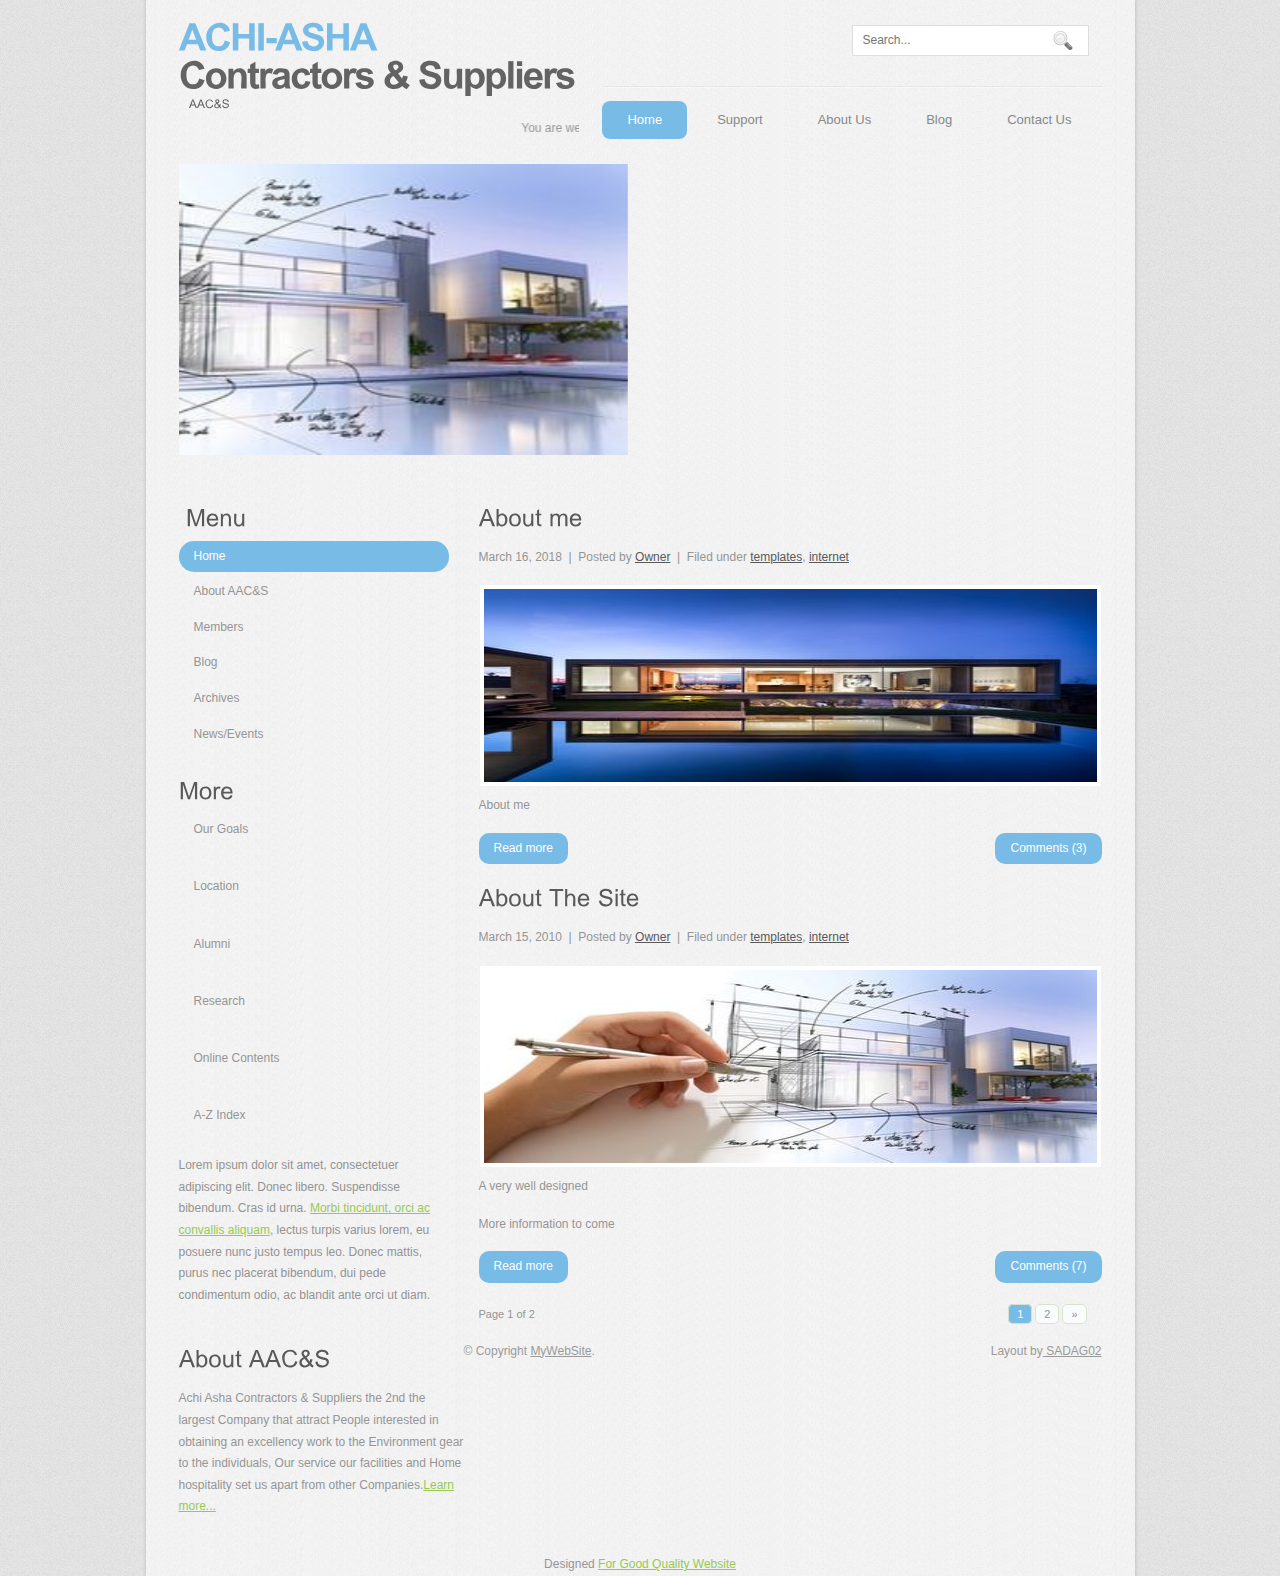
<file: index.html>
<!DOCTYPE html PUBLIC "-//W3C//DTD XHTML 1.0 Transitional//EN" "http://www.w3.org/TR/xhtml1/DTD/xhtml1-transitional.dtd">
<html xmlns="http://www.w3.org/1999/xhtml">
<head>
<title>AAC&S</title>
<meta http-equiv="Content-Type" content="text/html; charset=UTF-8" />
<link href="style.css" rel="stylesheet" type="text/css" />
<script type="text/javascript" src="js/jquery-1.3.2.min.js"></script>
<script type="text/javascript" src="js/script.js"></script>
<script type="text/javascript" src="js/cufon-yui.js"></script>
<script type="text/javascript" src="js/arial.js"></script>
<script type="text/javascript" src="js/cuf_run.js"></script>
</head>
<body>
<div class="main">
  <div class="main_resize">
    <div class="header">
      <div class="logo">
        <h1><a href="index.html"><span>ACHI-ASHA</span> Contractors & Suppliers<small>AAC&S</small></a></h1>
<p>
      <marquee>
      You are welcome to AAC&S e-Support
      </marquee>
    </p>

      </div>
      <div class="search">
        <form method="get" id="search" action="#">
          <span>
          <input type="text" placeholder="Search..." name="s" id="s" />
          <input name="searchsubmit" type="image" src="images/search.gif" value="Go" id="searchsubmit" class="btn"  />
          </span>
        </form>
        <!--/searchform -->
        <div class="clr"></div>
      </div>
      <div class="clr"></div>
      <div class="menu_nav">
      <nav class="nav-menu d-none d-lg-block">

        <ul>
          <li class="active"><a href="index.html">Home</a></li>
          <li><a href="support.html">Support</a></li>
          <li><a href="about.html">About Us</a></li>
          <li><a href="blog.html">Blog</a></li>
          <li><a href="contact.html">Contact Us</a></li>
        </ul>
              </nav><!-- .nav-menu -->

        <div class="clr"></div>
      </div>
<p align="center"><marquee direction="right">
      <span class="style2">
<div class="hbg"><img src="images/header_images.jpg" class="hbg"> <img src="images/images_1.jpg" class="hbg"> <img src="images/images_2.jpg"width="923" height="291" alt="" /></div>

 </span>
    </marquee>
    </div>
    <div class="content">
      <div class="content_bg">
        <div class="mainbar">
          <div class="article">
            <h2><span>About me</span></h2>
            <div class="clr"></div>
            <p class="post-data"><span class="date">March 16, 2018</span> &nbsp;|&nbsp; Posted by <a href="#">Owner</a> &nbsp;|&nbsp; Filed under <a href="#">templates</a>, <a href="#">internet</a></p>
            <img src="images/images_1.jpg" width="613" height="193" alt="" />
            <p>About me <a href=" Read more..."></a></p>
            <p class="spec"><a href="#" class="com fr">Comments (3)</a> <a href="#" class="rm fl">Read more</a></p>
            <div class="clr"></div>
          </div>
          <div class="article">
            <h2><span>About</span> The Site</h2>
            <div class="clr"></div>
            <p class="post-data"><span class="date">March 15, 2010</span> &nbsp;|&nbsp; Posted by <a href="#">Owner</a> &nbsp;|&nbsp; Filed under <a href="#">templates</a>, <a href="#">internet</a></p>
            <img src="images/images_2.jpg" width="613" height="193" alt="" />
            <p>A very well designed</p>
            <p>More information to come</p>
            <p class="spec"><a href="#" class="com fr">Comments (7)</a> <a href="#" class="rm fl">Read more</a></p>
            <div class="clr"></div>
          </div>
          <div class="pagenavi"><span class="pages">Page 1 of 2</span><span class="current">1</span><a href="#">2</a><a href="#" >&raquo;</a></div>
        </div>
        <div class="sidebar">
          <div class="gadget">
            <h2 class="star"><span></span> Menu</h2>
            <div class="clr"></div>
            <ul class="sb_menu">
              <li class="active"><a href="index.html">Home</a></li>
              <li><a href="about.html">About AAC&S</a></li>
              <li><a href="contact.html">Members</a></li>
              <li><a href="blog.html">Blog</a></li>
              <li><a href="support.html">Archives</a></li>
              <li><a href="#">News/Events</a></li>
            </ul>
          </div>
          <div class="gadget">
            <h2 class="star"><span>More</span></h2>
            <div class="clr"></div>
            <ul class="ex_menu">
              <li><a href="#">Our Goals</a><br />
                </li>
              <li><a href="#">Location</a><br />
                </li>
              <li><a href="#">Alumni</a><br />
                </li>
              <li><a href="#">Research</a><br />
                </li>
              <li><a href="#">Online Contents</a><br />
                </li>
              <li><a href="#">A-Z Index</a><br />
               </li>  
          Lorem ipsum dolor sit amet, consectetuer adipiscing elit. Donec libero. Suspendisse bibendum. Cras id urna. <a href="#">Morbi tincidunt, orci ac convallis aliquam</a>, lectus turpis varius lorem, eu posuere nunc justo tempus leo. Donec mattis, purus nec placerat bibendum, dui pede condimentum odio, ac blandit ante orci ut diam.</p>
      </div>
      <div class="col c3">
        <h2><span>About AAC&S</span></h2>
        <p>Achi Asha Contractors & Suppliers the 2nd the largest Company that attract People interested in obtaining an excellency work to the Environment gear to the individuals, Our service our facilities and Home hospitality set us apart from other Companies.<a href="#">Learn more...</a></p>
      </div>
      <div class="clr"></div>
    </div>
  </div>
</div>
<div class="footer">
  <div class="footer_resize">
    <p class="lf">&copy; Copyright <a href="#">MyWebSite</a>.</p>
    <p class="rf">Layout by<a href="#"> SADAG02</a></p>
    <div class="clr"></div>
  </div>
</div>
<div align=center>Designed <a href=''>For Good Quality Website</a></div></body>
</html>
</file>
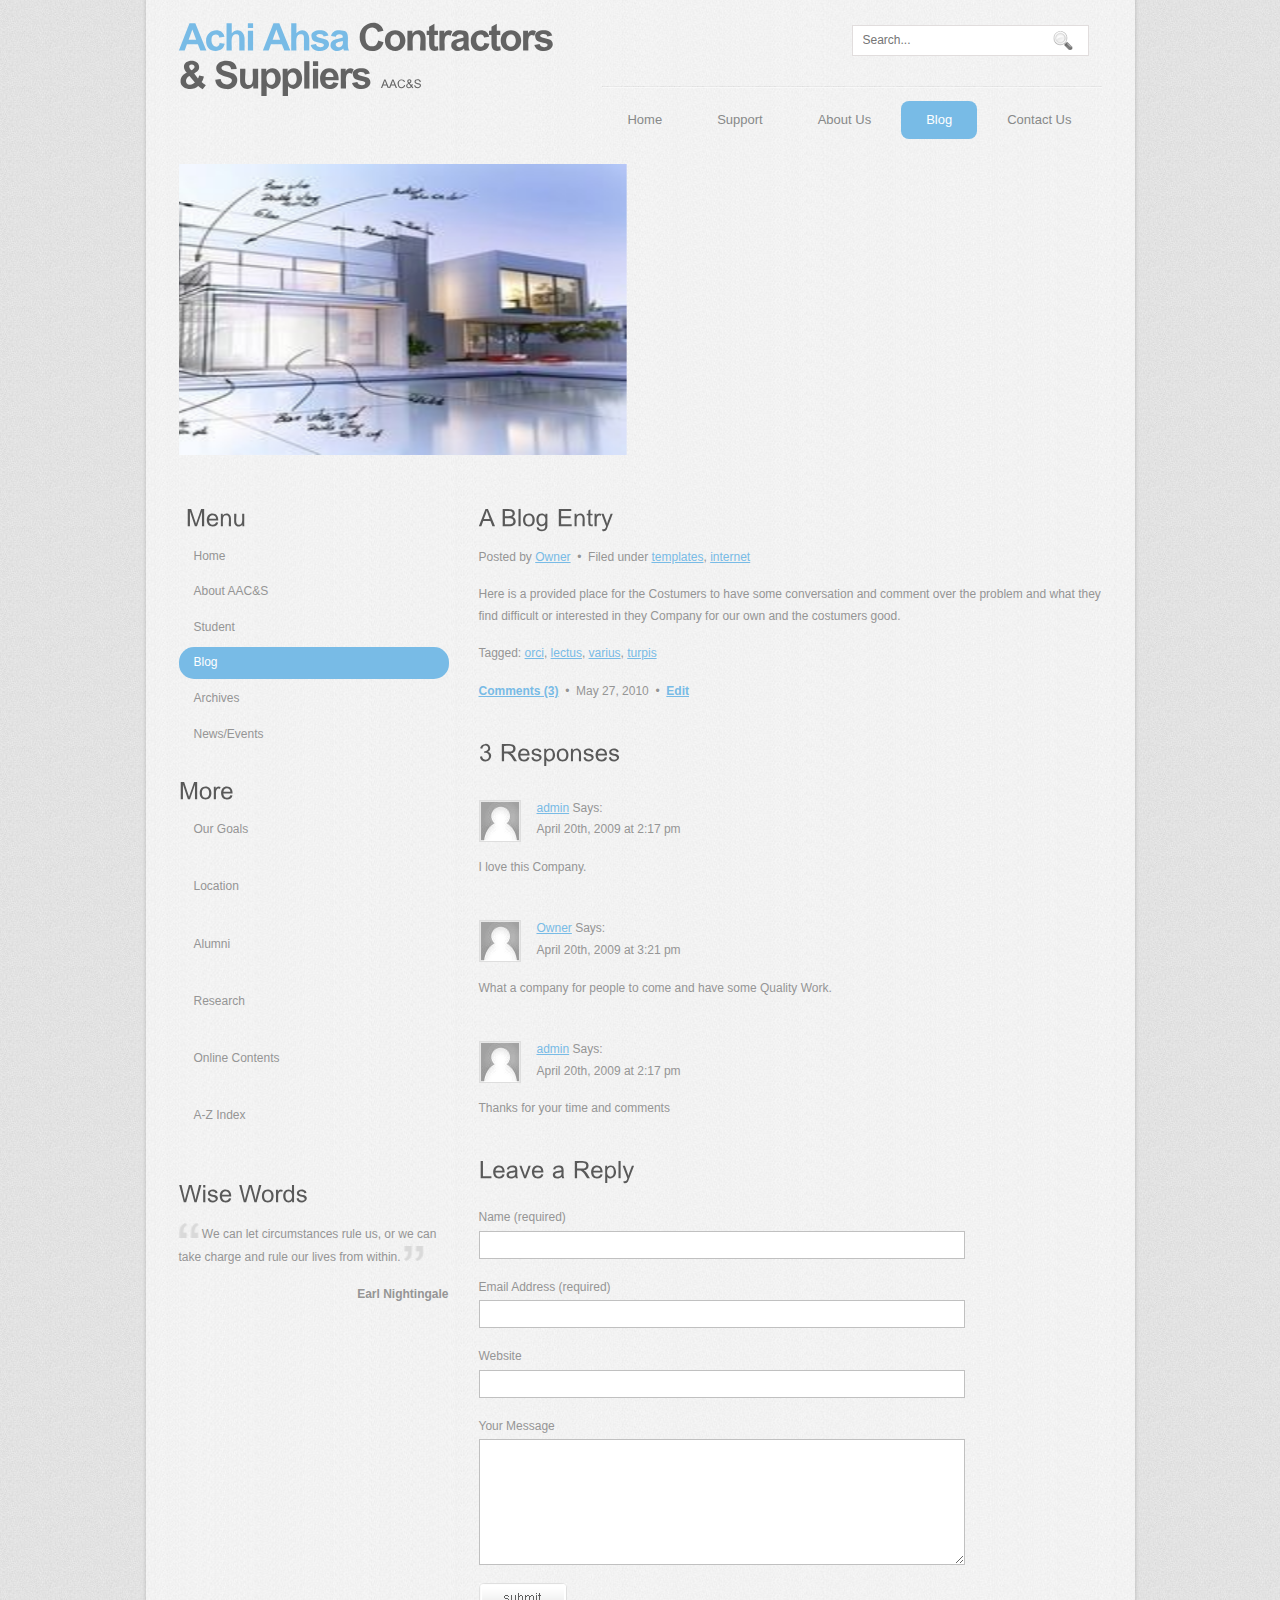
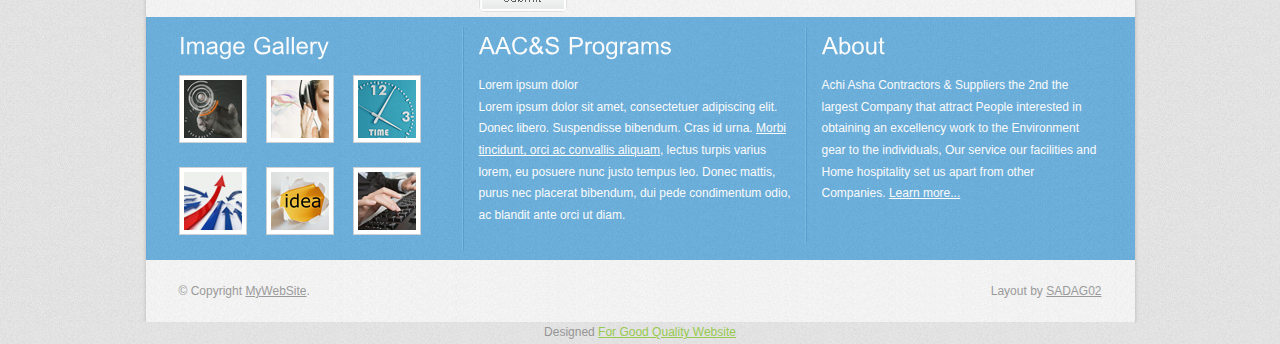
<file: blog.html>
<!DOCTYPE html PUBLIC "-//W3C//DTD XHTML 1.0 Transitional//EN" "http://www.w3.org/TR/xhtml1/DTD/xhtml1-transitional.dtd">
<html xmlns="http://www.w3.org/1999/xhtml">
<head>
<title>AAC&S | Blog</title>
<meta http-equiv="Content-Type" content="text/html; charset=UTF-8" />
<link href="style.css" rel="stylesheet" type="text/css" />
<script type="text/javascript" src="js/jquery-1.3.2.min.js"></script>
<script type="text/javascript" src="js/script.js"></script>
<script type="text/javascript" src="js/cufon-yui.js"></script>
<script type="text/javascript" src="js/arial.js"></script>
<script type="text/javascript" src="js/cuf_run.js"></script>
</head>
<body>
<div class="main">
  <div class="main_resize">
    <div class="header">
      <div class="logo">
        <h1><a href="index.html"><span>Achi Ahsa</span> Contractors & Suppliers<small>AAC&S</small></a></h1>
      </div>
      <div class="search">
        <form method="get" id="search" action="#">
          <span>
          <input type="text" placeholder="Search..." name="s" id="s" />
          <input name="searchsubmit" type="image" src="images/search.gif" value="Go" id="searchsubmit" class="btn"  />
          </span>
        </form>
        <!--/searchform -->
        <div class="clr"></div>
      </div>
      <div class="clr"></div>
      <div class="menu_nav">
        <ul>
          <li><a href="index.html">Home</a></li>
          <li><a href="support.html">Support</a></li>
          <li><a href="about.html">About Us</a></li>
          <li class="active"><a href="blog.html">Blog</a></li>
          <li><a href="contact.html">Contact Us</a></li>
        </ul>
        <div class="clr"></div>
      </div>
      <p align="center"><marquee direction="right">
      <span class="style2">
<div class="hbg"><img src="images/header_images.jpg" class="hbg"> <img src="images/images_1.jpg" class="hbg"> <img src="images/images_2.jpg"width="923" height="291" alt="" /></div>

 </span>
    </marquee>
    </div>
    <div class="content">
      <div class="content_bg">
        <div class="mainbar">
          <div class="article">
            <h2><span>A Blog</span> Entry</h2>
            <div class="clr"></div>
            <p>Posted by <a href="#">Owner</a> <span>&nbsp;&bull;&nbsp;</span> Filed under <a href="#">templates</a>, <a href="#">internet</a></p>
            <p>Here is a provided place for the Costumers to have some conversation and comment over the problem and what they find difficult or interested in they Company for our own and the costumers good. </p>
            <p>Tagged: <a href="#">orci</a>, <a href="#">lectus</a>, <a href="#">varius</a>, <a href="#">turpis</a></p>
            <p><a href="#"><strong>Comments (3)</strong></a> <span>&nbsp;&bull;&nbsp;</span> May 27, 2010 <span>&nbsp;&bull;&nbsp;</span> <a href="#"><strong>Edit</strong></a></p>
          </div>
          <div class="article">
            <h2><span>3</span> Responses</h2>
            <div class="clr"></div>
            <div class="comment"> <a href="#"><img src="images/userpic.gif" width="40" height="40" alt="" class="userpic" /></a>
              <p><a href="#">admin</a> Says:<br />
                April 20th, 2009 at 2:17 pm</p>
              <p>I love this Company.</p>
            </div>
            <div class="comment"> <a href="#"><img src="images/userpic.gif" width="40" height="40" alt="" class="userpic" /></a>
              <p><a href="#">Owner</a> Says:<br />
                April 20th, 2009 at 3:21 pm</p>
              <p>What a company for people to come and have some Quality Work.</p>
            </div>
            <div class="comment"> <a href="#"><img src="images/userpic.gif" width="40" height="40" alt="" class="userpic" /></a>
              <p><a href="#">admin</a> Says:<br />
                April 20th, 2009 at 2:17 pm</p>
              <p>Thanks for your time and comments</p>
            </div>
          </div>
          <div class="article">
            <h2><span>Leave a</span> Reply</h2>
            <div class="clr"></div>
            <form action="#" method="post" id="leavereply">
              <ol>
                <li>
                  <label for="name">Name (required)</label>
                  <input id="name" name="name" class="text" />
                </li>
                <li>
                  <label for="email">Email Address (required)</label>
                  <input id="email" name="email" class="text" />
                </li>
                <li>
                  <label for="website">Website</label>
                  <input id="website" name="website" class="text" />
                </li>
                <li>
                  <label for="message">Your Message</label>
                  <textarea id="message" name="message" rows="8" cols="50"></textarea>
                </li>
                <li>
                  <input type="image" name="imageField" id="imageField" src="images/submit.gif" class="send" />
                  <div class="clr"></div>
                </li>
              </ol>
            </form>
          </div>
        </div>
        <div class="sidebar">
          <div class="gadget">
            <h2 class="star"><span></span> Menu</h2>
            <div class="clr"></div>
            <ul class="sb_menu">
              <li><a href="index.html">Home</a></li>
              <li><a href="about.html">About AAC&S</a></li>
              <li><a href="contact.html">Student</a></li>
              <li class="active"><a href="blog.html">Blog</a></li>
              <li><a href="support.html">Archives</a></li>
              <li><a href="#">News/Events</a></li>
            </ul>
          </div>
          <div class="gadget">
            <h2 class="star"><span>More</span></h2>
            <div class="clr"></div>
            <ul class="ex_menu">
              <li><a href="#">Our Goals</a><br />
                </li>
              <li><a href="#">Location</a><br />
                </li>
              <li><a href="#">Alumni</a><br />
                </li>
              <li><a href="#">Research</a><br />
                </li>
              <li><a href="#">Online Contents</a><br />
                </li>
              <li><a href="#">A-Z Index</a><br />
               </li>  
            </ul>
          </div>
          <div class="gadget">
            <h2 class="star"><span>Wise Words</span></h2>
            <div class="clr"></div>
            <div class="testi">
              <p><span class="q"><img src="images/qoute_1.gif" width="20" height="15" alt="" /></span> We can let circumstances rule us, or we can take charge and rule our lives from within. <span class="q"><img src="images/qoute_2.gif" width="20" height="15" alt="" /></span></p>
              <p class="title"><strong>Earl Nightingale</strong></p>
            </div>
          </div>
        </div>
        <div class="clr"></div>
      </div>
    </div>
  </div>
  <div class="fbg">
    <div class="fbg_resize">
      <div class="col c1">
        <h2><span>Image Gallery</span></h2>
        <a href="#"><img src="images/pic_1.jpg" width="58" height="58" alt="" /></a> <a href="#"><img src="images/pic_2.jpg" width="58" height="58" alt="" /></a> <a href="#"><img src="images/pic_3.jpg" width="58" height="58" alt="" /></a> <a href="#"><img src="images/pic_4.jpg" width="58" height="58" alt="" /></a> <a href="#"><img src="images/pic_5.jpg" width="58" height="58" alt="" /></a> <a href="#"><img src="images/pic_6.jpg" width="58" height="58" alt="" /></a> </div>
      <div class="col c2">
        <h2><span>AAC&S Programs</span></h2>
        <p>Lorem ipsum dolor<br />
          Lorem ipsum dolor sit amet, consectetuer adipiscing elit. Donec libero. Suspendisse bibendum. Cras id urna. <a href="#">Morbi tincidunt, orci ac convallis aliquam</a>, lectus turpis varius lorem, eu posuere nunc justo tempus leo. Donec mattis, purus nec placerat bibendum, dui pede condimentum odio, ac blandit ante orci ut diam.</p>
      </div>
      <div class="col c3">
        <h2><span>About</span></h2>
        <p>Achi Asha Contractors & Suppliers the 2nd the largest Company that attract People interested in obtaining an excellency work to the Environment gear to the individuals, Our service our facilities and Home hospitality set us apart from other Companies. <a href="#">Learn more...</a></p>
      </div>
      <div class="clr"></div>
    </div>
  </div>
</div>
<div class="footer">
  <div class="footer_resize">
    <p class="lf">&copy; Copyright <a href="#">MyWebSite</a>.</p>
    <p class="rf">Layout by <a href="#">SADAG02</a></p>
    <div class="clr"></div>
  </div>
</div>
<div align=center>Designed <a href=''>For Good Quality Website</a></div></body>
</html>
</file>
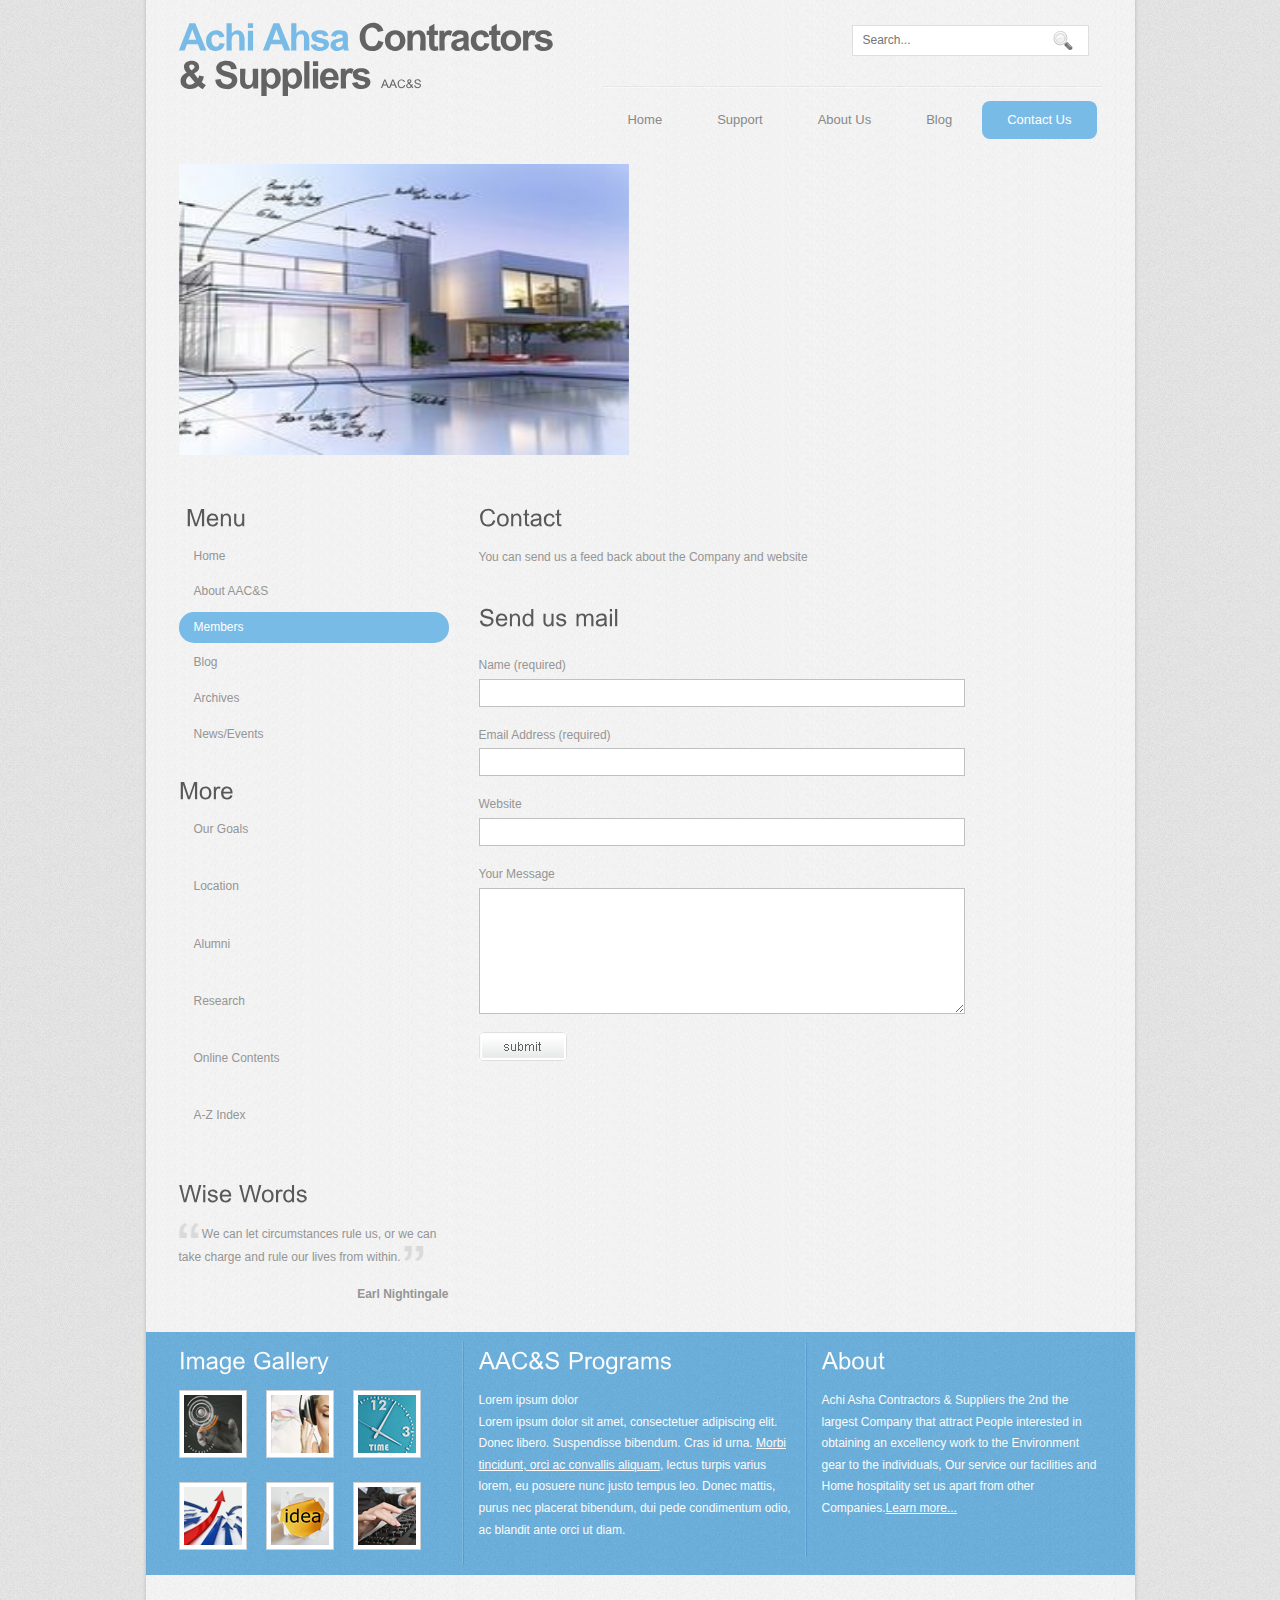
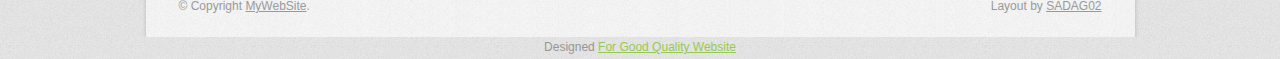
<file: contact.html>
<!DOCTYPE html PUBLIC "-//W3C//DTD XHTML 1.0 Transitional//EN" "http://www.w3.org/TR/xhtml1/DTD/xhtml1-transitional.dtd">
<html xmlns="http://www.w3.org/1999/xhtml">
<head>
<title>AAC&S | Contact</title>
<meta http-equiv="Content-Type" content="text/html; charset=UTF-8" />
<link href="style.css" rel="stylesheet" type="text/css" />
<script type="text/javascript" src="js/jquery-1.3.2.min.js"></script>
<script type="text/javascript" src="js/script.js"></script>
<script type="text/javascript" src="js/cufon-yui.js"></script>
<script type="text/javascript" src="js/arial.js"></script>
<script type="text/javascript" src="js/cuf_run.js"></script>
</head>
<body>
<div class="main">
  <div class="main_resize">
    <div class="header">
      <div class="logo">
        <h1><a href="index.html"><span>Achi Ahsa</span> Contractors & Suppliers<small>AAC&S</small></a></h1>
      </div>
      <div class="search">
        <form method="get" id="search" action="#">
          <span>
          <input type="text" placeholder="Search..." name="s" id="s" />
          <input name="searchsubmit" type="image" src="images/search.gif" value="Go" id="searchsubmit" class="btn"  />
          </span>
        </form>
        <!--/searchform -->
        <div class="clr"></div>
      </div>
      <div class="clr"></div>
      <div class="menu_nav">
        <ul>
          <li><a href="index.html">Home</a></li>
          <li><a href="support.html">Support</a></li>
          <li><a href="about.html">About Us</a></li>
          <li><a href="blog.html">Blog</a></li>
          <li class="active"><a href="contact.html">Contact Us</a></li>
        </ul>
        <div class="clr"></div>
      </div>
<p align="center"><marquee direction="right">
      <span class="style2">
<div class="hbg"><img src="images/header_images.jpg" class="hbg"> <img src="images/images_1.jpg" class="hbg"> <img src="images/images_2.jpg"width="923" height="291" alt="" /></div>

 </span>
    </marquee>
    </div>
    <div class="content">
      <div class="content_bg">
        <div class="mainbar">
          <div class="article">
            <h2><span>Contact</span></h2>
            <div class="clr"></div>
            <p>You can send us a feed back about the Company and website</p>
          </div>
          <div class="article">
            <h2><span>Send us</span> mail</h2>
            <div class="clr"></div>
            <form action="#" method="post" id="sendemail">
              <ol>
                <li>
                  <label for="name">Name (required)</label>
                  <input id="name" name="name" class="text" />
                </li>
                <li>
                  <label for="email">Email Address (required)</label>
                  <input id="email" name="email" class="text" />
                </li>
                <li>
                  <label for="website">Website</label>
                  <input id="website" name="website" class="text" />
                </li>
                <li>
                  <label for="message">Your Message</label>
                  <textarea id="message" name="message" rows="8" cols="50"></textarea>
                </li>
                <li>
                  <input type="image" name="imageField" id="imageField" src="images/submit.gif" class="send" />
                  <div class="clr"></div>
                </li>
              </ol>
            </form>
          </div>
        </div>
        <div class="sidebar">
          <div class="gadget">
            <h2 class="star"><span></span> Menu</h2>
            <div class="clr"></div>
            <ul class="sb_menu">
              <li><a href="index.html">Home</a></li>
              <li><a href="about.html">About AAC&S</a></li>
              <li class="active"><a href="contact.html">Members</a></li>
              <li><a href="blog.html">Blog</a></li>
              <li><a href="support.html">Archives</a></li>
              <li><a href="#">News/Events</a></li>
            </ul>
          </div>
          <div class="gadget">
            <h2 class="star"><span>More</span></h2>
            <div class="clr"></div>
            <ul class="ex_menu">
              <li><a href="#">Our Goals</a><br />
                </li>
              <li><a href="#">Location</a><br />
                </li>
              <li><a href="#">Alumni</a><br />
                </li>
              <li><a href="#">Research</a><br />
                </li>
              <li><a href="#">Online Contents</a><br />
                </li>
              <li><a href="#">A-Z Index</a><br />
               </li>  
            </ul>
          </div>
          <div class="gadget">
            <h2 class="star"><span>Wise Words</span></h2>
            <div class="clr"></div>
            <div class="testi">
              <p><span class="q"><img src="images/qoute_1.gif" width="20" height="15" alt="" /></span> We can let circumstances rule us, or we can take charge and rule our lives from within. <span class="q"><img src="images/qoute_2.gif" width="20" height="15" alt="" /></span></p>
              <p class="title"><strong>Earl Nightingale</strong></p>
            </div>
          </div>
        </div>
        <div class="clr"></div>
      </div>
    </div>
  </div>
  <div class="fbg">
    <div class="fbg_resize">
      <div class="col c1">
        <h2><span>Image Gallery</span></h2>
        <a href="#"><img src="images/pic_1.jpg" width="58" height="58" alt="" /></a> <a href="#"><img src="images/pic_2.jpg" width="58" height="58" alt="" /></a> <a href="#"><img src="images/pic_3.jpg" width="58" height="58" alt="" /></a> <a href="#"><img src="images/pic_4.jpg" width="58" height="58" alt="" /></a> <a href="#"><img src="images/pic_5.jpg" width="58" height="58" alt="" /></a> <a href="#"><img src="images/pic_6.jpg" width="58" height="58" alt="" /></a> </div>
      <div class="col c2">
        <h2><span>AAC&S Programs</span></h2>
        <p>Lorem ipsum dolor<br />
          Lorem ipsum dolor sit amet, consectetuer adipiscing elit. Donec libero. Suspendisse bibendum. Cras id urna. <a href="#">Morbi tincidunt, orci ac convallis aliquam</a>, lectus turpis varius lorem, eu posuere nunc justo tempus leo. Donec mattis, purus nec placerat bibendum, dui pede condimentum odio, ac blandit ante orci ut diam.</p>
      </div>
      <div class="col c3">
        <h2><span>About</span></h2>
        <p>Achi Asha Contractors & Suppliers the 2nd the largest Company that attract People interested in obtaining an excellency work to the Environment gear to the individuals, Our service our facilities and Home hospitality set us apart from other Companies.<a href="#">Learn more...</a></p>
      </div>
      <div class="clr"></div>
    </div>
  </div>
</div>
<div class="footer">
  <div class="footer_resize">
    <p class="lf">&copy; Copyright <a href="#">MyWebSite</a>.</p>
    <p class="rf">Layout by <a href="#">SADAG02</a></p>
    <div class="clr"></div>
  </div>
</div>
<div align=center>Designed <a href=''>For Good Quality Website</a></div></body>
</html>
</file>
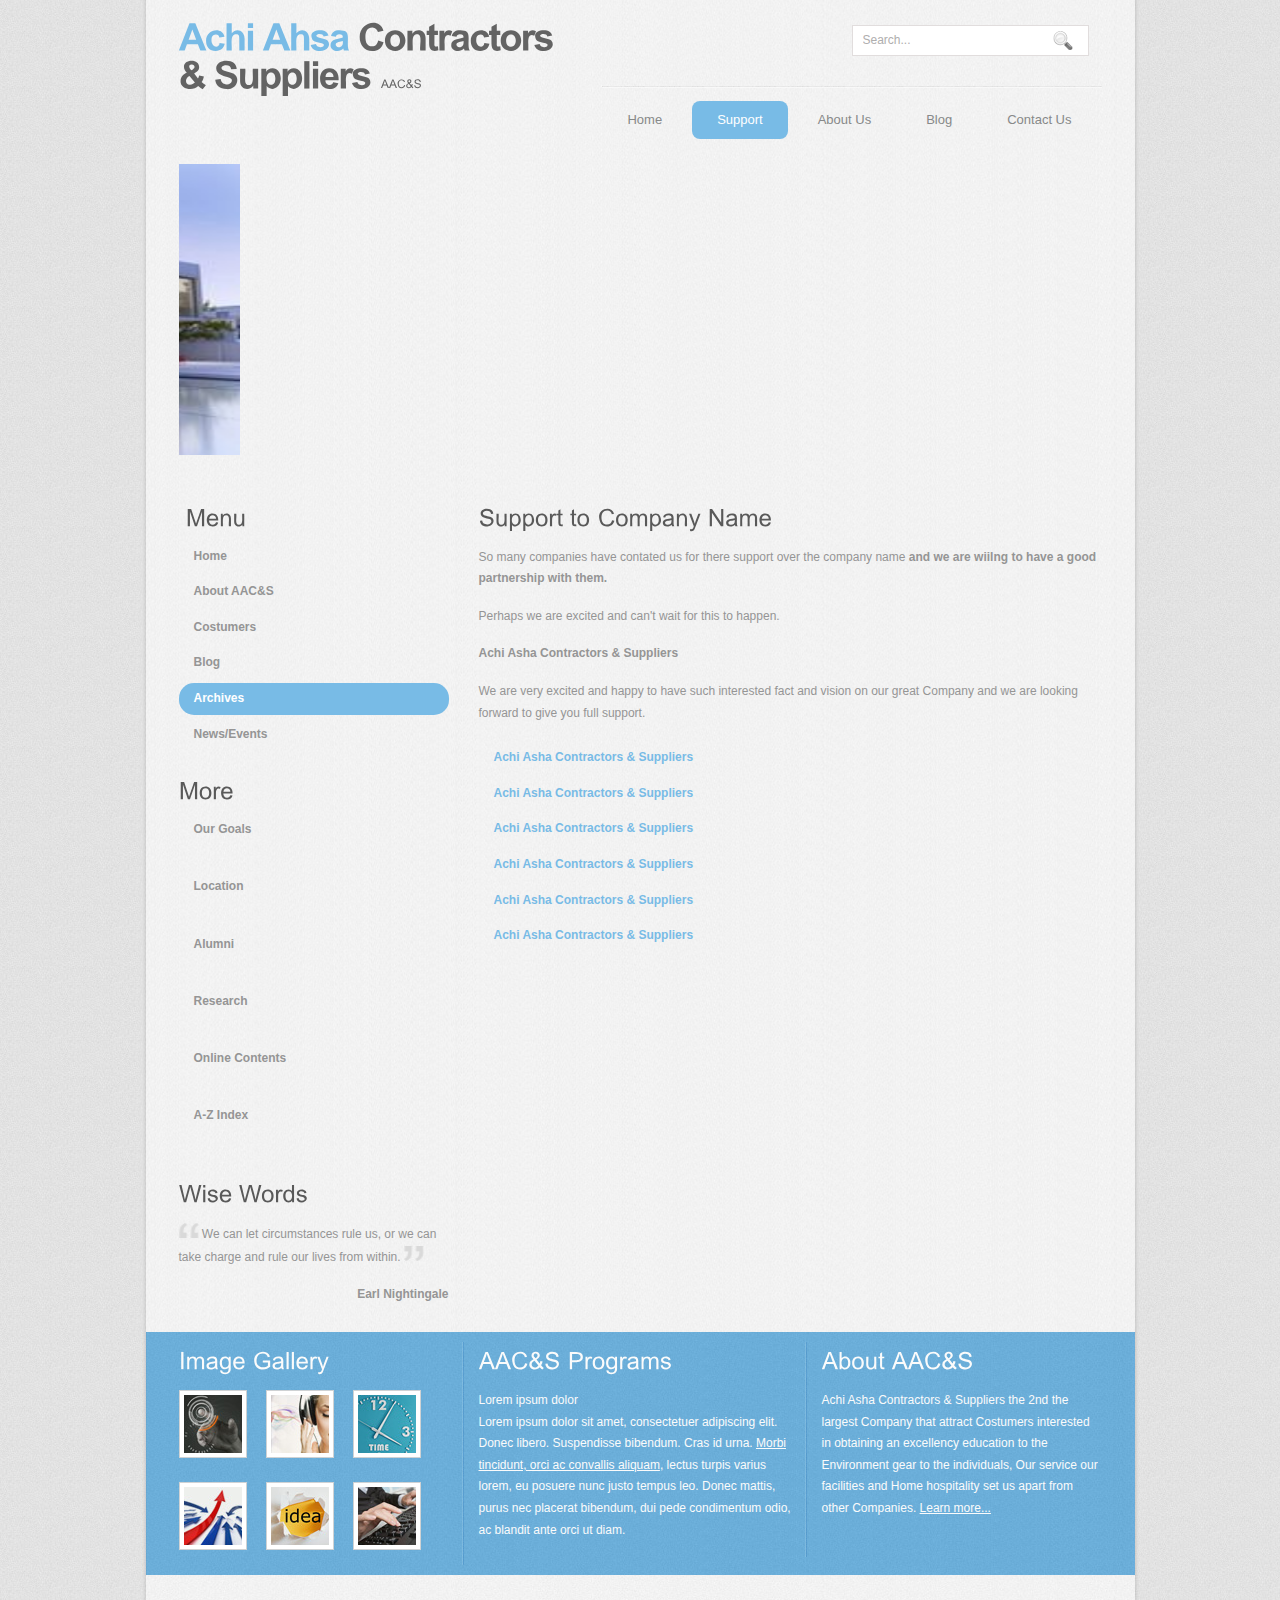
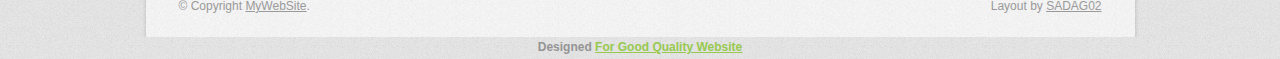
<file: support.html>
<!DOCTYPE html PUBLIC "-//W3C//DTD XHTML 1.0 Transitional//EN" "http://www.w3.org/TR/xhtml1/DTD/xhtml1-transitional.dtd">
<html xmlns="http://www.w3.org/1999/xhtml">
<head>
<title>AAC&S | Support</title>
<meta http-equiv="Content-Type" content="text/html; charset=UTF-8" />
<link href="style.css" rel="stylesheet" type="text/css" />
<script type="text/javascript" src="js/jquery-1.3.2.min.js"></script>
<script type="text/javascript" src="js/script.js"></script>
<script type="text/javascript" src="js/cufon-yui.js"></script>
<script type="text/javascript" src="js/arial.js"></script>
<script type="text/javascript" src="js/cuf_run.js"></script>
</head>
<body>
<div class="main">
  <div class="main_resize">
    <div class="header">
      <div class="logo">
        <h1><a href="index.html"><span>Achi Ahsa</span> Contractors & Suppliers<small>AAC&S</small></a></h1>
      </div>
      <div class="search">
        <form method="get" id="search" action="#">
          <span>
          <input type="text" value="Search..." name="s" id="s" />
          <input name="searchsubmit" type="image" src="images/search.gif" value="Go" id="searchsubmit" class="btn"  />
          </span>
        </form>
        <!--/searchform -->
        <div class="clr"></div>
      </div>
      <div class="clr"></div>
      <div class="menu_nav">
        <ul>
          <li><a href="index.html">Home</a></li>
          <li class="active"><a href="support.html">Support</a></li>
          <li><a href="about.html">About Us</a></li>
          <li><a href="blog.html">Blog</a></li>
          <li><a href="contact.html">Contact Us</a></li>
        </ul>
        <div class="clr"></div>
      </div>
<p align="center"><marquee direction="right">
      <span class="style2">
<div class="hbg"><img src="images/header_images.jpg" class="hbg"> <img src="images/images_1.jpg" class="hbg"> <img src="images/images_2.jpg"width="923" height="291" alt="" /></div>

 </span>
    </marquee>
</div>
    <div class="content">
      <div class="content_bg">
        <div class="mainbar">
          <div class="article">
            <h2><span>Support to</span> Company Name</h2>
            <div class="clr"></div>
            <p>So many companies have contated us for there support over the company name<strong> and we are wiilng to have a good partnership with them.</p>
            <p>Perhaps we are excited and can't wait for this to happen. </p>
            <p><strong>Achi Asha Contractors & Suppliers</strong></p>
            <p>We are very excited and happy to have such interested fact and vision on our great Company and we are looking forward to give you full support.</p>
            <ul class="sb_menu">
              <li><a href="#"><strong>Achi Asha Contractors & Suppliers</strong></a></li>
              <li><a href="#"><strong>Achi Asha Contractors & Suppliers</strong></a></li>
              <li><a href="#"><strong>Achi Asha Contractors & Suppliers</strong></a></li>
              <li><a href="#"><strong>Achi Asha Contractors & Suppliers</strong></a></li>
              <li><a href="#"><strong>Achi Asha Contractors & Suppliers</strong></a></li>
              <li><a href="#"><strong>Achi Asha Contractors & Suppliers</strong></a></li>
            </ul>
          </div>
        </div>
        <div class="sidebar">
          <div class="gadget">
            <h2 class="star"><span></span> Menu</h2>
            <div class="clr"></div>
            <ul class="sb_menu">
              <li><a href="index.html">Home</a></li>
              <li><a href="about.html">About AAC&S</a></li>
              <li><a href="contact.html">Costumers</a></li>
              <li><a href="blog.html">Blog</a></li>
              <li class="active"><a href="support.html">Archives</a></li>
              <li><a href="#">News/Events</a></li>
            </ul>
          </div>
          <div class="gadget">
            <h2 class="star"><span>More</span></h2>
            <div class="clr"></div>
            <ul class="ex_menu">
              <li><a href="#">Our Goals</a><br />
                </li>
              <li><a href="#">Location</a><br />
                </li>
              <li><a href="#">Alumni</a><br />
                </li>
              <li><a href="#">Research</a><br />
                </li>
              <li><a href="#">Online Contents</a><br />
                </li>
              <li><a href="#">A-Z Index</a><br />
               </li>  
            </ul>
          </div>
          <div class="gadget">
            <h2 class="star"><span>Wise Words</span></h2>
            <div class="clr"></div>
            <div class="testi">
              <p><span class="q"><img src="images/qoute_1.gif" width="20" height="15" alt="" /></span> We can let circumstances rule us, or we can take charge and rule our lives from within. <span class="q"><img src="images/qoute_2.gif" width="20" height="15" alt="" /></span></p>
              <p class="title"><strong>Earl Nightingale</strong></p>
            </div>
          </div>
        </div>
        <div class="clr"></div>
      </div>
    </div>
  </div>
  <div class="fbg">
    <div class="fbg_resize">
      <div class="col c1">
        <h2><span>Image Gallery</span></h2>
        <a href="#"><img src="images/pic_1.jpg" width="58" height="58" alt="" /></a> <a href="#"><img src="images/pic_2.jpg" width="58" height="58" alt="" /></a> <a href="#"><img src="images/pic_3.jpg" width="58" height="58" alt="" /></a> <a href="#"><img src="images/pic_4.jpg" width="58" height="58" alt="" /></a> <a href="#"><img src="images/pic_5.jpg" width="58" height="58" alt="" /></a> <a href="#"><img src="images/pic_6.jpg" width="58" height="58" alt="" /></a> </div>
      <div class="col c2">
        <h2><span>AAC&S Programs</span></h2>
        <p>Lorem ipsum dolor<br />
          Lorem ipsum dolor sit amet, consectetuer adipiscing elit. Donec libero. Suspendisse bibendum. Cras id urna. <a href="#">Morbi tincidunt, orci ac convallis aliquam</a>, lectus turpis varius lorem, eu posuere nunc justo tempus leo. Donec mattis, purus nec placerat bibendum, dui pede condimentum odio, ac blandit ante orci ut diam.</p>
      </div>
      <div class="col c3">
        <h2><span>About AAC&S</span></h2>
        <p>Achi Asha Contractors & Suppliers the 2nd the largest Company that attract Costumers interested in obtaining an excellency education to the Environment gear to the individuals, Our service our facilities and Home hospitality set us apart from other Companies. <a href="#">Learn more...</a></p>
      </div>
      <div class="clr"></div>
    </div>
  </div>
</div>
<div class="footer">
  <div class="footer_resize">
    <p class="lf">&copy; Copyright <a href="#">MyWebSite</a>.</p>
    <p class="rf">Layout by <a href="#">SADAG02</a></p>
    <div class="clr"></div>
  </div>
</div>
<div align=center>Designed <a href=''>For Good Quality Website</a></div></body>
</html>
</file>
<file: style.css>
@charset "utf-8";
body {
	margin:0;
	padding:0;
	width:100%;
	color:#959595;
	font:normal 12px/1.8em Arial, Helvetica, sans-serif;
	background:url(images/bg.jpg);
}
html {
	padding:0;
	margin:0;
}
.main {
	padding:0;
	margin:0;
	background:url(images/main_bg.jpg) repeat-y center;
}
.logo {
	float:left;
	width:400px;
	height:86px;
	padding:0;
	margin:0 auto;
}
h1 {
	margin:0;
	padding:20px 0 0 0;
	color:#636363;
	font:bold 38px/1.2em Arial, Helvetica, sans-serif;
	letter-spacing:-2px;
}
h1 a, h1 a:hover {
	color:#636363;
	text-decoration:none;
}
h1 span {
	color:#78bbe6;
}
h1 small {
	padding:0 10px;
	font:normal 12px/1.2em Arial, Helvetica, sans-serif;
	letter-spacing:normal;
}
h2 {
	font:normal 24px Arial, Helvetica, sans-serif;
	padding:8px 0;
	margin:0;
	color:#595959;
}
p {
	margin:8px 0;
	padding:0 0 8px 0;
	font:normal 12px/1.8em Arial, Helvetica, sans-serif;
}
p.spec {
}
a {
	color:#97c950;
	text-decoration:underline;
}
a.rm, a.com {
	padding:0;
	text-decoration:none;
}
.header, .content, .menu_nav, .fbg, .footer, form, ol, ol li, ul, .content .mainbar, .content .sidebar {
	margin:0;
	padding:0;
}
.main_resize {
	margin:0 auto;
	width:969px;
}
.header {
	margin:0 auto;
	width:923px;
}
.hbg {
	padding:0;
	margin:0 0 10px;
}
.menu_nav {
	margin:0 0 10px;
	padding:0;
}
.menu_nav ul {
	list-style:none;
	margin:0;
	padding:0;
	float:right;
}
.menu_nav ul li {
	margin:0;
	padding:15px 5px 15px 0;
	float:left;
	background:url(images/menu_line.jpg) repeat-x top;
}
.menu_nav ul li a {
	display:block;
	margin:0;
	padding:11px 25px;
	color:#878989;
	text-decoration:none;
	font-size:13px;
	line-height:16px;
}
.menu_nav ul li.active a, .menu_nav ul li a:hover {
	color:#fff;
	text-decoration:none;
	background:#78bbe6;
}
.content {
	padding:0;
	margin:0 auto;
	width:923px;
}
.mainbar {
	margin:0;
	padding:0;
	float:right;
	width:638px;
}
.mainbar img {
	padding:4px;
	border:1px solid #f2f2f1;
	background:#FFF;
}
.mainbar img.fl {
	margin:4px 16px 4px 0;
	float:left;
}
.mainbar .article {
	margin:0;
	padding:10px 0 5px 15px;
}
.mainbar .article a {
	color:#78bbe6;
}
.mainbar .post-data a {
	color:#595959;
}
.mainbar .spec a {
	padding:5px 15px;
	background:#78bbe6;
	color:#FFF;
}
.sidebar {
	padding:0;
	float:left;
	width:285px;
}
.sidebar .gadget {
	margin:0;
	padding:10px 15px 10px 0;
}
.sidebar .gadget .testi {
	padding:0 0 0 0;
}
.sidebar .gadget .title {
	text-align:right;
}
.sidebar .gadget span.q {
	text-align:right;
	font:normal 60px/12px Arial, Helvetica, sans-serif;
	color:#d9d9d9;
}
ul.sb_menu, ul.ex_menu {
	margin:0;
	padding:0;
	color:#939393;
	list-style:none;
}
ul.sb_menu li, ul.ex_menu li {
	margin:0;
}
ul.sb_menu li {
	padding:2px 0 2px 15px;
}
ul.ex_menu li {
	padding:2px 0 2px 15px;
}
ul.sb_menu li a, ul.ex_menu li a {
	display:block;
	color:#959595;
	text-decoration:none;
	padding:5px;
	margin-left:-15px;
	padding-left:15px;
}
ul.sb_menu li a:hover, ul.ex_menu li a:hover, ul.sb_menu li.active a, ul.ex_menu li.active a {
	color:#FFF;
	background:#78bbe6;
}
ul.sb_menu li a:hover {
	text-decoration:none;
}
ul.ex_menu li a:hover {
	text-decoration:none;
}
.content .mainbar .comment {
	margin:0;
	padding:16px 0 0 0;
}
.content .mainbar .comment img.userpic {
	border:1px solid #dedede;
	margin:10px 16px 0 0;
	padding:0;
	float:left;
}
.fbg {
	padding:10px 0;
	background:url(images/fbg_bg.jpg) repeat-y center;
}
.fbg_resize {
	margin:0 auto;
	padding:0;
	width:923px;
}
.fbg img {
	padding:4px;
	border:1px solid #cfd2d4;
	background-color:#fff;
}
.fbg p, .fbg h2 {
	color:#fbfbfb;
}
.fbg a {
	color:#fbfbfb;
}
.fbg .col {
	margin:0;
	float:left;
	background:url(images/fbg_line.gif) repeat-y right;
}
.fbg .c1 {
	padding:0 15px 0 0;
	width:270px;
}
.fbg .c2 {
	padding:0 15px;
	width:313px;
}
.fbg .c3 {
	padding:0 0 0 15px;
	width:280px;
	background:none;
}
.fbg .c1 img {
	margin:8px 16px 8px 0;
}
.fbg .c3 img {
	margin:8px 16px 4px 0;
	float:left;
}
.footer {
	background:url(images/main_bg.jpg) repeat-y center;
}
.footer_resize {
	margin:0 auto;
	padding:20px 0;
	width:923px;
	color:#9a9a9a;
}
.footer p {
	margin:0;
	padding:4px 0;
	line-height:normal;
	color:#9a9a9a;
}
.footer a {
	color:#9a9a9a;
	padding:inherit;
	text-decoration:underline;
}
.footer a:hover {
	text-decoration:none;
}
.footer .lf {
	float:left;
}
.footer .rf {
	float:right;
}
ol {
	list-style:none;
}
ol li {
	display:block;
	clear:both;
}
ol li label {
	display:block;
	margin:0;
	padding:16px 0 0 0;
}
ol li input.text {
	width:480px;
	border:1px solid #c0c0c0;
	margin:2px 0;
	padding:5px 2px;
	height:16px;
	background:#fff;
}
ol li textarea {
	width:480px;
	border:1px solid #c0c0c0;
	margin:2px 0;
	padding:2px;
	background:#fff;
}
ol li .send {
	margin:16px 0 0 0;
}
.search {
	float:right;
	width:250px;
	padding:25px 0;
}
.search span {
	width:235px;
	display:block;
	background:#FFF;
	height:29px;
	margin:0;
	padding:0;
	border:1px solid #e1dddd;
}
.search input#s {
	float:left;
	width:185px;
	padding:7px 0 7px 10px;
	margin:0;
	border:0;
	background:none;
	color:#afaeae;
	font:normal 12px/15px Arial, Helvetica, sans-serif;
}
.search .btn {
	float:left;
	padding:0;
	margin:0;
	border:0;
	width:auto;
}
.pagenavi {
	clear:both;
	font:normal 11px Arial, Helvetica, sans-serif;
	margin:0 auto;
	text-align:right;
	padding:20px 15px;
}
.pagenavi a, .pagenavi .current {
	margin-left:3px;
	padding:3px 8px;
	text-decoration:none;
	color:#939393;
	background:#f9fbfc;
	border:1px solid #d9e3cb;
}
.pagenavi a:hover, .pagenavi .current {
	background:#78bbe6;
	color:#FFF;
}
.pagenavi .pages {
	float:left;
}
.fl {
	float:left;
}
.fr {
	float:right;
}
.clr {
	clear:both;
	padding:0;
	margin:0;
	width:100%;
	font-size:0;
	line-height:0;
}

#images {
  padding: 60px 0 30px 0;
}

#images .image {
  position: relative;
  overflow: hidden;
  margin-bottom: 30px;
}

#images .image .details {
  background: rgba(6, 12, 34, 0.76);
  position: absolute;
  left: 0;
  bottom: -40px;
  right: 0;
  text-align: center;
  padding-top: 10px;
  transition: all 300ms cubic-bezier(0.645, 0.045, 0.355, 1);
}

#images .image .details h3 {
  color: #fff;
  font-size: 22px;
  font-weight: 600;
  margin-bottom: 5px;
}

#images .image .details p {
  color: #fff;
  font-size: 15px;
  margin-bottom: 10px;
  font-style: italic;
}

#images .image .details .social {
  height: 40px;
}

#images .image .details .social i {
  line-height: 0;
  margin: 0 2px;
}

#images .image .details a {
  color: #fff;
}

#images .image .details a:hover {
  color: #f82249;
}

#images .image:hover .details {
  bottom: 0;
}

#images-details {
  padding: 60px 0;
}

#images-details .details h2 {
  color: #112363;
  font-size: 28px;
  font-weight: 700;
  margin-bottom: 10px;
}

#images-details .details .social {
  margin-bottom: 15px;
}

#images-details .details .social a {
  background: #e9edfb;
  color: #112363;
  line-height: 1;
  display: inline-block;
  text-align: center;
  border-radius: 50%;
  width: 36px;
  height: 36px;
  display: inline-flex;
  align-items: center;
  justify-content: center;
}

#images-details .details .social a:hover {
  background: #f82249;
  color: #fff;
}

#images-details .details .social a i {
  font-size: 16px;
  line-height: 0;
}

#images-details .details p {
  color: #112363;
  font-size: 15px;
  margin-bottom: 10px;
}
</file>
